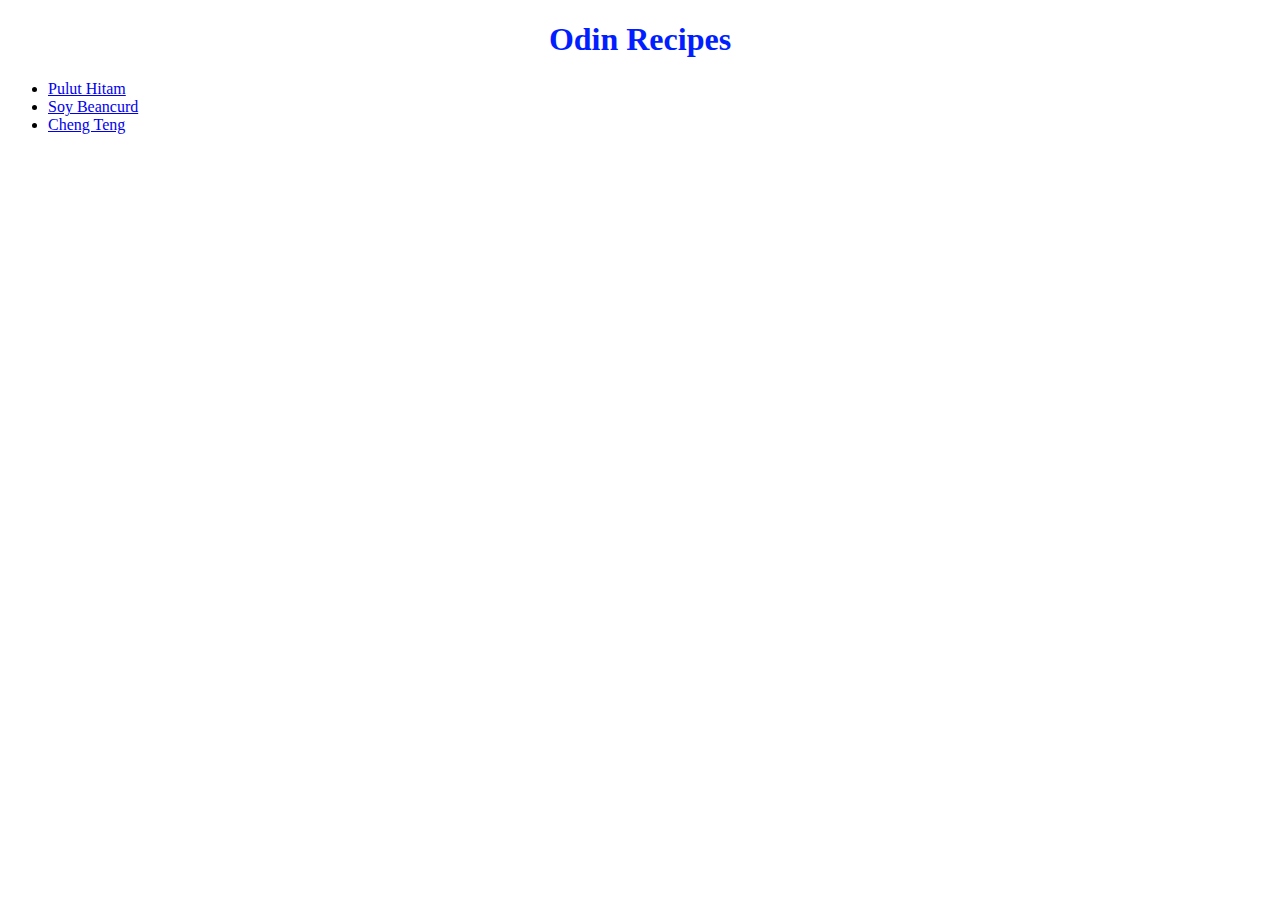
<file: index.html>
<!DOCTYPE html>
<html lang="en">
<head>
    <meta charset="utc-8">
    <title>Odin Recipes</title>
    <link rel="stylesheet" href="styles.css">
</head>
<body>
    <h1>Odin Recipes</h1>
    <uL>
        <li><a href="./recipes/pulut-hitam.html">Pulut Hitam</a></li>
        <li><a href="./recipes/soy-beancurd.html">Soy Beancurd</a></li>
        <li><a href="./recipes/cheng-teng.html">Cheng Teng</a></li>
    </ul>
</body>
</html>
</file>
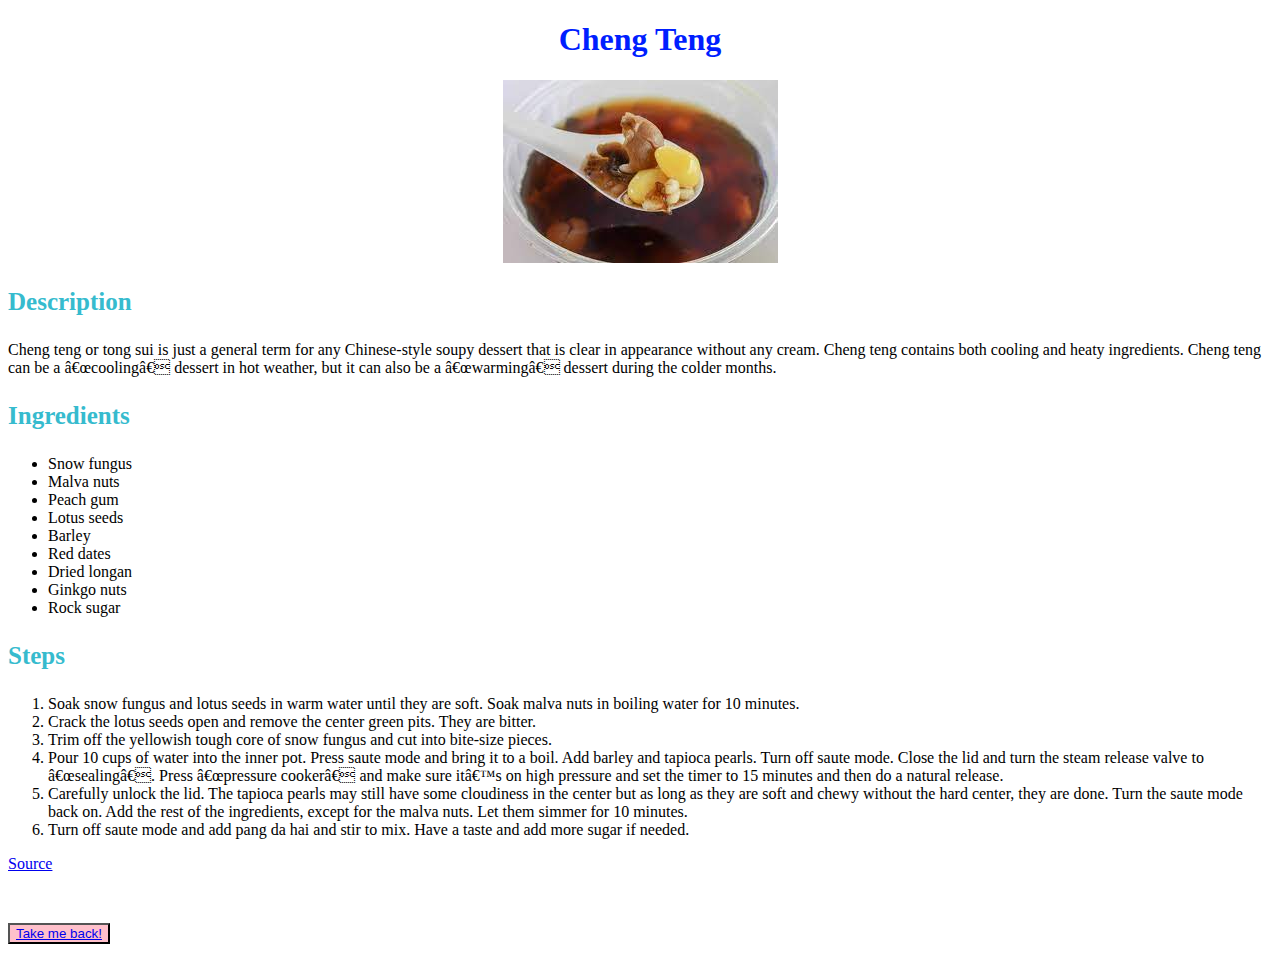
<file: recipes/cheng-teng.html>
<!DOCTYPE html>
<html lang="en">
<head>
    <meta charset="utc-8">
    <title>Odin Recipes</title>
    <link rel="stylesheet" href="../styles.css">
</head>
<body>
    <h1>Cheng Teng</h1>
    <img src="../images/cheng-teng.jpeg">
    <h3>Description</h3>
    <p>
        Cheng teng or tong sui is just a general term for any Chinese-style soupy dessert that is clear in appearance without any cream. Cheng teng contains both cooling and heaty ingredients. Cheng teng can be a “cooling” dessert in hot weather, but it can also be a “warming” dessert during the colder months.
    </p>
    <h3>Ingredients</h3>
    <ul>
        <li>Snow fungus</li>
        <li>Malva nuts</li>
        <li>Peach gum</li>
        <li>Lotus seeds</li>
        <li>Barley</li>
        <li>Red dates</li>
        <li>Dried longan</li>
        <li>Ginkgo nuts</li>
        <li>Rock sugar</li>
    </ul>
    <h3>Steps</h3>
    <ol>
        <li>Soak snow fungus and lotus seeds in warm water until they are soft. Soak malva nuts in boiling water for 10 minutes.</li>
        <li>Crack the lotus seeds open and remove the center green pits. They are bitter.</li>
        <li>Trim off the yellowish tough core of snow fungus and cut into bite-size pieces.</li>
        <li>Pour 10 cups of water into the inner pot. Press saute mode and bring it to a boil. Add barley and tapioca pearls. Turn off saute mode. Close the lid and turn the steam release valve to “sealing”. Press “pressure cooker” and make sure it’s on high pressure and set the timer to 15 minutes and then do a natural release.</li>
        <li> Carefully unlock the lid. The tapioca pearls may still have some cloudiness in the center but as long as they are soft and chewy without the hard center, they are done. Turn the saute mode back on. Add the rest of the ingredients, except for the malva nuts. Let them simmer for 10 minutes.</li>
        <li>Turn off saute mode and add pang da hai and stir to mix. Have a taste and add more sugar if needed.</li>
    </ol>
    <p><a href="https://whattocooktoday.com/cheng-tng.html">Source</a></p> 
    <br>
    <p>
        <button class="back"><a href="../index.html">Take me back!</a></button>
    </p>
</body>
</html>
</file>
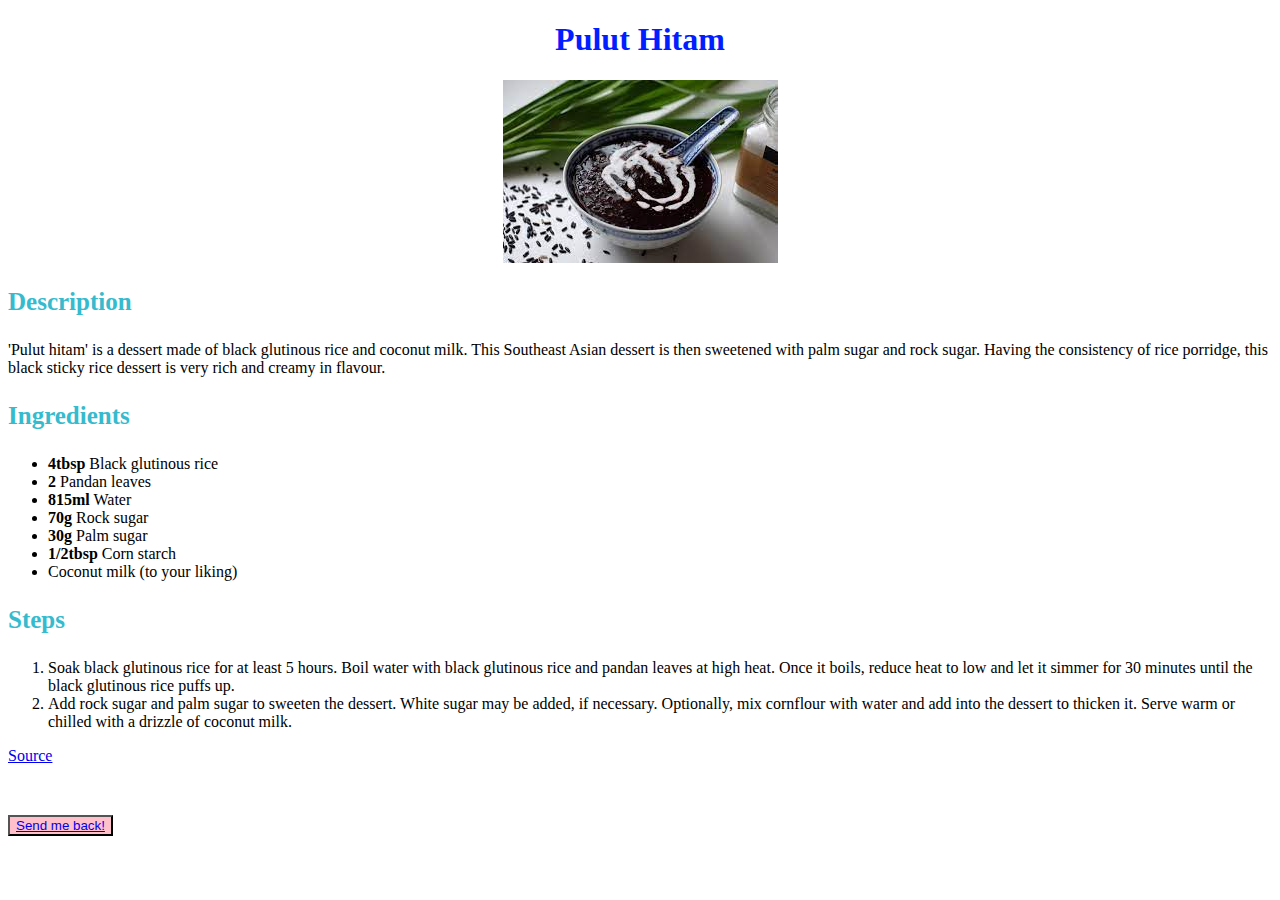
<file: recipes/pulut-hitam.html>
<!DOCTYPE html>
<html lang="en">
<head>
    <meta charset="utc-8">
    <title>Odin Recipes</title>
    <link rel="stylesheet" href="../styles.css">
</head>
<body>
    <h1>Pulut Hitam</h1>
    <img src="../images/pulut-hitam.jpeg">
    <h3>Description</h3>
    <p>
        'Pulut hitam' is a dessert made of black glutinous rice and coconut milk. This Southeast Asian dessert is then sweetened with palm sugar and rock sugar. Having the consistency of rice porridge, this black sticky rice dessert is very rich and creamy in flavour.
    </p>
    <h3>Ingredients</h3>
    <ul>
        <li><b>4tbsp</b> Black glutinous rice</li>
        <li><b>2</b> Pandan leaves</li>
        <li><b>815ml</b> Water</li>
        <li><b>70g</b> Rock sugar</li>
        <li><b>30g</b> Palm sugar</li>
        <li><b>1/2tbsp</b> Corn starch</li>
        <li>Coconut milk (to your liking)</li>
    </ul>
    <h3>Steps</h3>
    <ol>
        <li>Soak black glutinous rice for at least 5 hours. Boil water with black glutinous rice and pandan leaves at high heat. Once it boils, reduce heat to low and let it simmer for 30 minutes until the black glutinous rice puffs up.</li>
        <li>Add rock sugar and palm sugar to sweeten the dessert. White sugar may be added, if necessary. Optionally, mix cornflour with water and add into the dessert to thicken it. Serve warm or chilled with a drizzle of coconut milk.</li>
    </ol>
    <p>
        <a href="https://www.nyonyacooking.com/recipes/pulut-hitam-black-glutinous-rice-sweet-soup~BJif_wswz5-X">Source</a>
    </p>
    <br>
    <p>
        <button class="back"><a href="../index.html">Send me back!</a></button>
    </p>
</body>
</html>
</file>
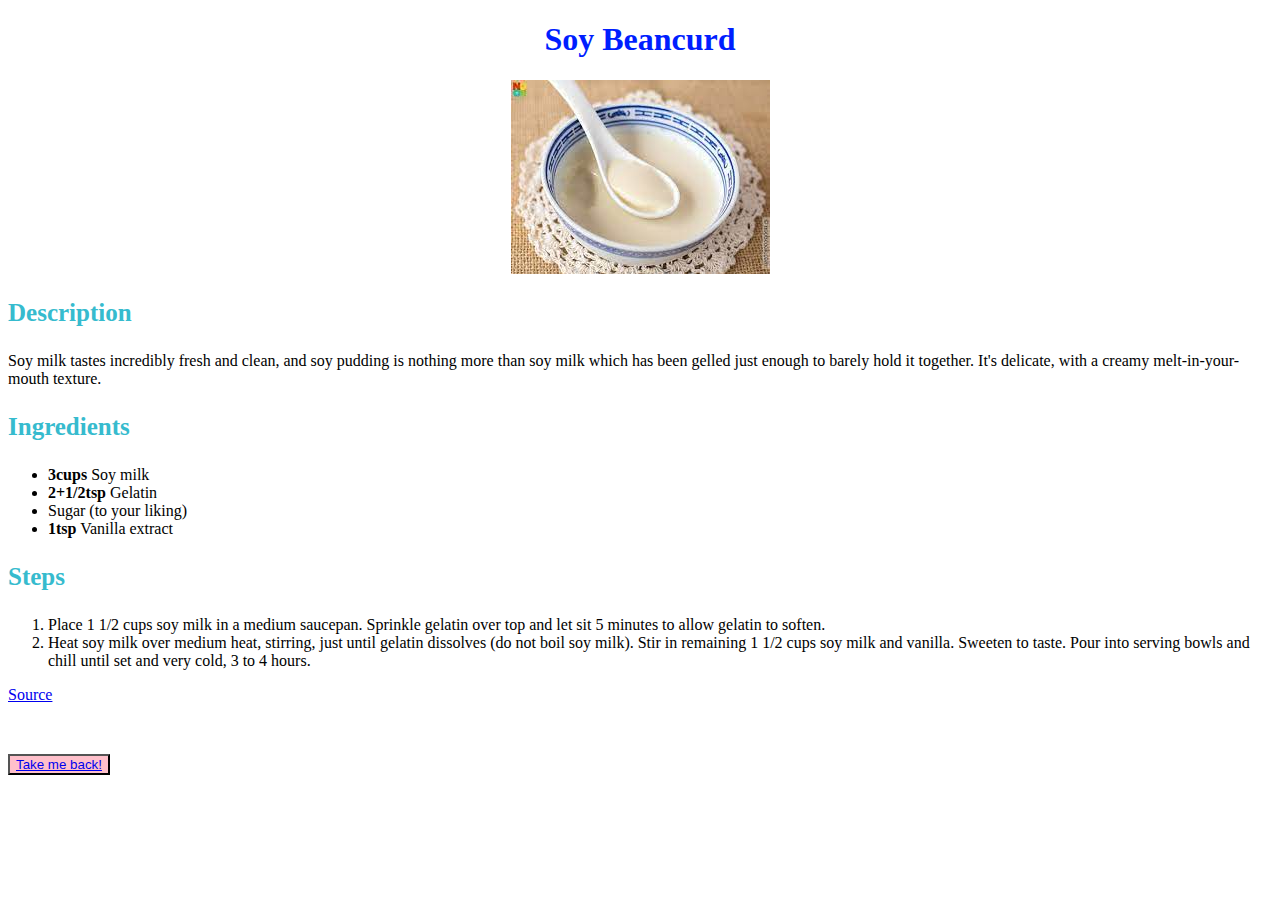
<file: recipes/soy-beancurd.html>
<!DOCTYPE html>
<html lang="en">
<head>
    <meta charset="utc-8">
    <title>Odin Recipes</title>
    <link rel="stylesheet" href="../styles.css">
</head>
<body>
    <h1>Soy Beancurd</h1>
    <img src="../images/soy-beancurd.jpeg">
    <h3>Description</h3>
    <p>
        Soy milk tastes incredibly fresh and clean, and soy pudding is nothing more than soy milk which has been gelled just enough to barely hold it together. It's delicate, with a creamy melt-in-your-mouth texture.
    </p>
    <h3>Ingredients</h3>
    <ul>
        <li><b>3cups</b> Soy milk</li>
        <li><b>2+1/2tsp</b> Gelatin</li>
        <li>Sugar (to your liking)</li>
        <li><b>1tsp</b> Vanilla extract</li>
    </ul>
    <h3>Steps</h3>
    <ol>
        <li>Place 1 1/2 cups soy milk in a medium saucepan. Sprinkle gelatin over top and let sit 5 minutes to allow gelatin to soften.</li>
        <li>Heat soy milk over medium heat, stirring, just until gelatin dissolves (do not boil soy milk). Stir in remaining 1 1/2 cups soy milk and vanilla. Sweeten to taste. Pour into serving bowls and chill until set and very cold, 3 to 4 hours.</li>
    </ol>
    <p>
        <a href="https://www.seriouseats.com/soya-beancurd-delicious-soy-pudding">Source</a>
    </p>
    <br>
    <p>
        <button class="back"><a href="../index.html">Take me back!</a></button>
    </p>
</body>
</html>
</file>
<file: styles.css>
h1, h3 {
    font-family: "Brush Script MT", Georgia, serif;
}

h1 {
    color: #001eff;
    text-align: center;
}

h3 {
    color: #36bbce;
    font-size: 25px;
}

img {
    margin: auto;
    display: block;
}

.back {
    background-color: pink;
}
</file>
